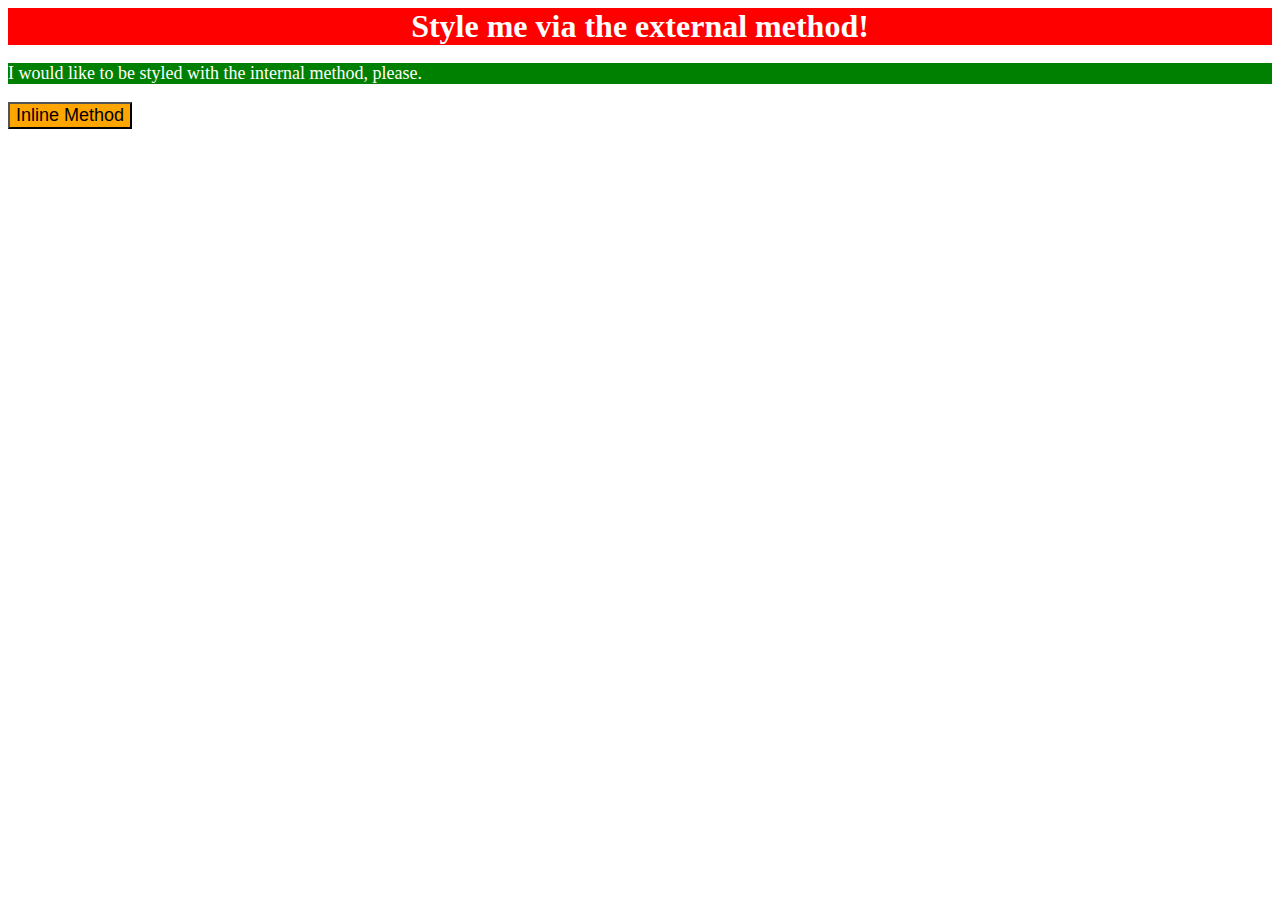
<file: foundations/01-css-methods/index.html>
<!DOCTYPE html>
<html lang="en">
<head>
  <meta charset="UTF-8">
  <meta http-equiv="X-UA-Compatible" content="IE=edge">
  <meta name="viewport" content="width=device-width, initial-scale=1.0">
  <title>Methods for Adding CSS</title> <!-- EXTERNAL CSS-->
<link rel="stylesheet" href="style.css">
<style> 
   p   { background-color: green; color:white; font-size: 18px;}
 </style> <!--INTERNAL CSS-->
</head>
<body>
  <div>Style me via the external method!</div>
  <p>I would like to be styled with the internal method, please.</p>
  <button style="background-color: orange; font-size: 18px;">Inline Method</button> <!--INLINE CSS-->
</body>
</html>
</file>
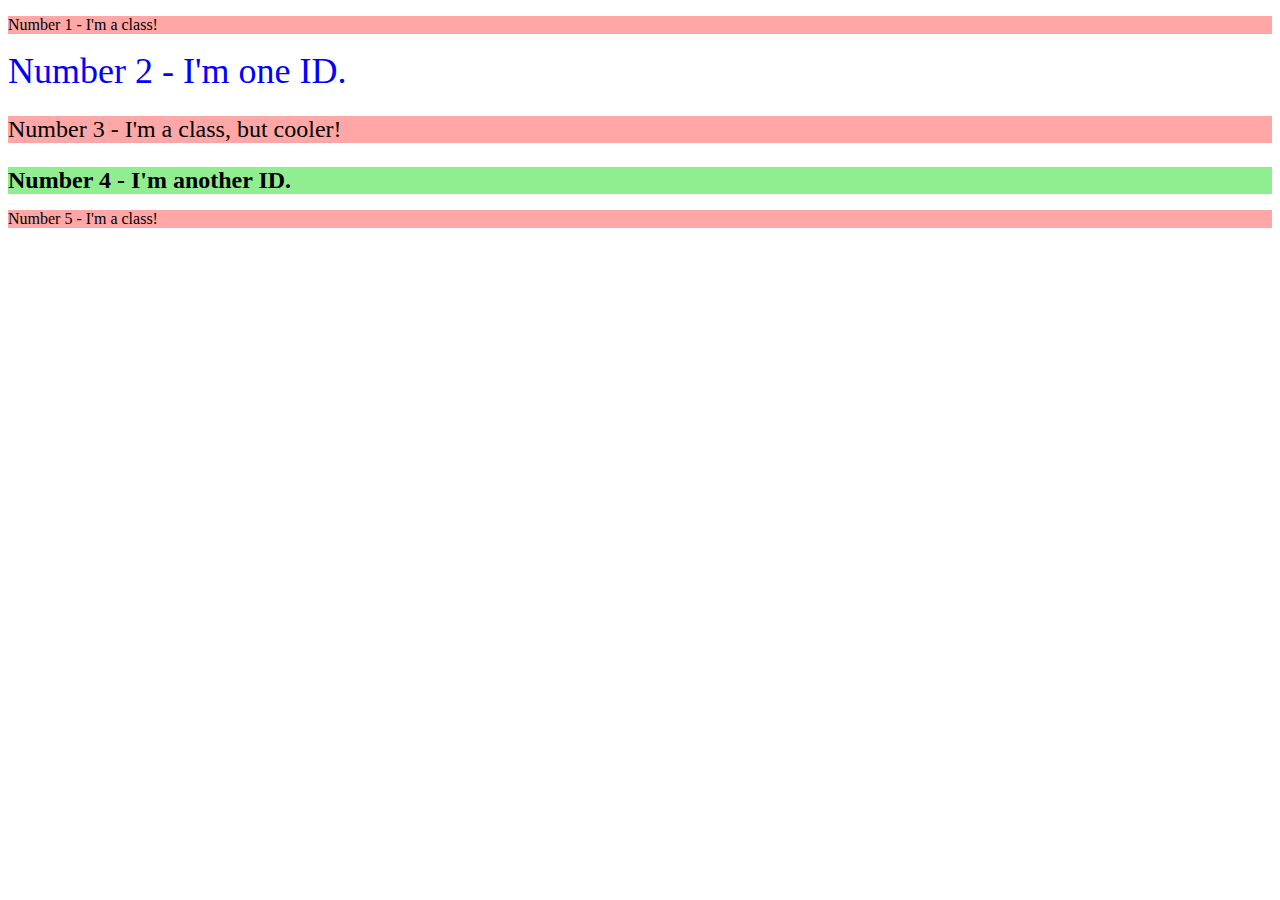
<file: foundations/02-class-id-selectors/index.html>
<!DOCTYPE html>
<html lang="en">
<head>
  <meta charset="UTF-8">
  <meta http-equiv="X-UA-Compatible" content="IE=edge">
  <meta name="viewport" content="width=device-width, initial-scale=1.0">
  <title>Class and ID Selectors</title>
  <link rel="stylesheet" href="style.css">
</head>
<body>
  <p class="color_class">Number 1 - I'm a class!</p> <!-- CLASS SELECTOR-->
  <div id="color_id">Number 2 - I'm one ID.</div>  <!-- ID SELECTOR-->
  <p class="color_class new_fontsize">Number 3 - I'm a class, but cooler!</p>
  <div id="elmt_four">Number 4 - I'm another ID.</div>
  <p class="color_class">Number 5 - I'm a class!</p>
</body>
</html>
</file>
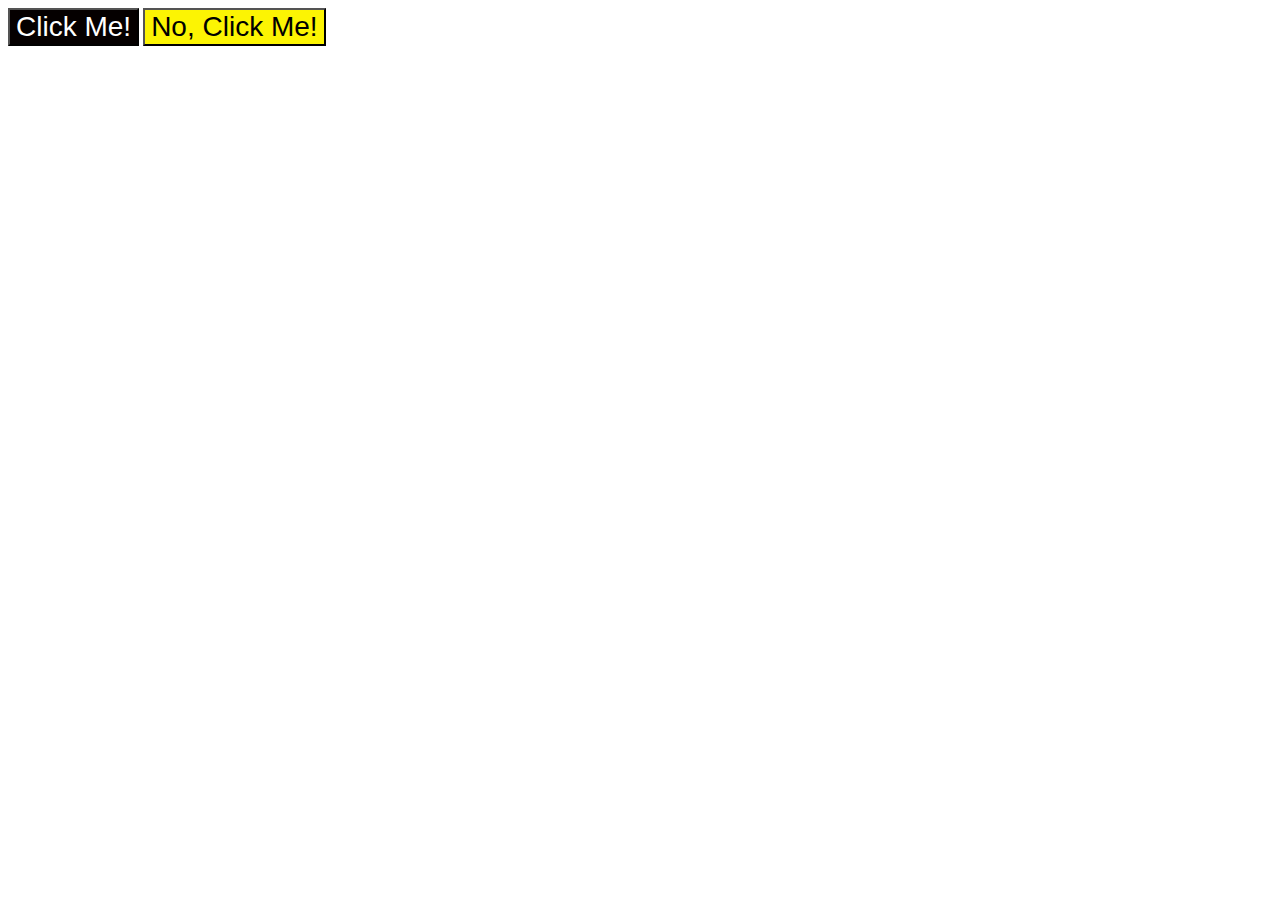
<file: foundations/03-grouping-selectors/index.html>
<!DOCTYPE html>
<html lang="en">
<head>
  <meta charset="UTF-8">
  <meta http-equiv="X-UA-Compatible" content="IE=edge">
  <meta name="viewport" content="width=device-width, initial-scale=1.0">
  <title>Grouping Selectors</title>
  <link rel="stylesheet" href="style.css">
</head>
<body>
  <button class="btn_one">Click Me!</button>
  <button class="btn_two">No, Click Me!</button>
</body>
</html>
</file>
<file: foundations/01-css-methods/style.css>
/* style.css */
div {
    background-color: red;
    color: white;
    text-align: center;
    font-size: 32px;
    font-weight: bold;
}

p {
    background-color: green;
    color: white;
    font-size: 18px;
}

button {
    background-color: orange;
    font-size: 18px;
}
</file>
<file: foundations/02-class-id-selectors/style.css>
/* CLASS SELECTOR */

.color_class {
    background-color:rgb(255, 167, 167);
    font-family: Verdana, DejaVu Sans sans-serif;
    }

.new_fontsize {
    font-size: 24px;
}

/* CLASS SELECTOR - Chaining two selectors will give same solution
.color_class.new_fontsize {
    font-size: 24px;
}
*/

/* ID SELECTOR */
#color_id {
    color: #0000ff;
    font-size: 36px;
}

#elmt_four {
background-color: #90ee90;
font-size: 24px;
font-weight: 600;
}
</file>
<file: foundations/03-grouping-selectors/style.css>
.btn_one,
.btn_two { /* GROUPING CLASSES */
    font-size: 28px;
    font-family: Helvetica, "Times New Roman", sans-serif;
}

.btn_one {
background-color: hsl(0, 100%, 1%);
color: rgb(255, 255, 255);
}

.btn_two {
background-color: #fcf403;
}
</file>
